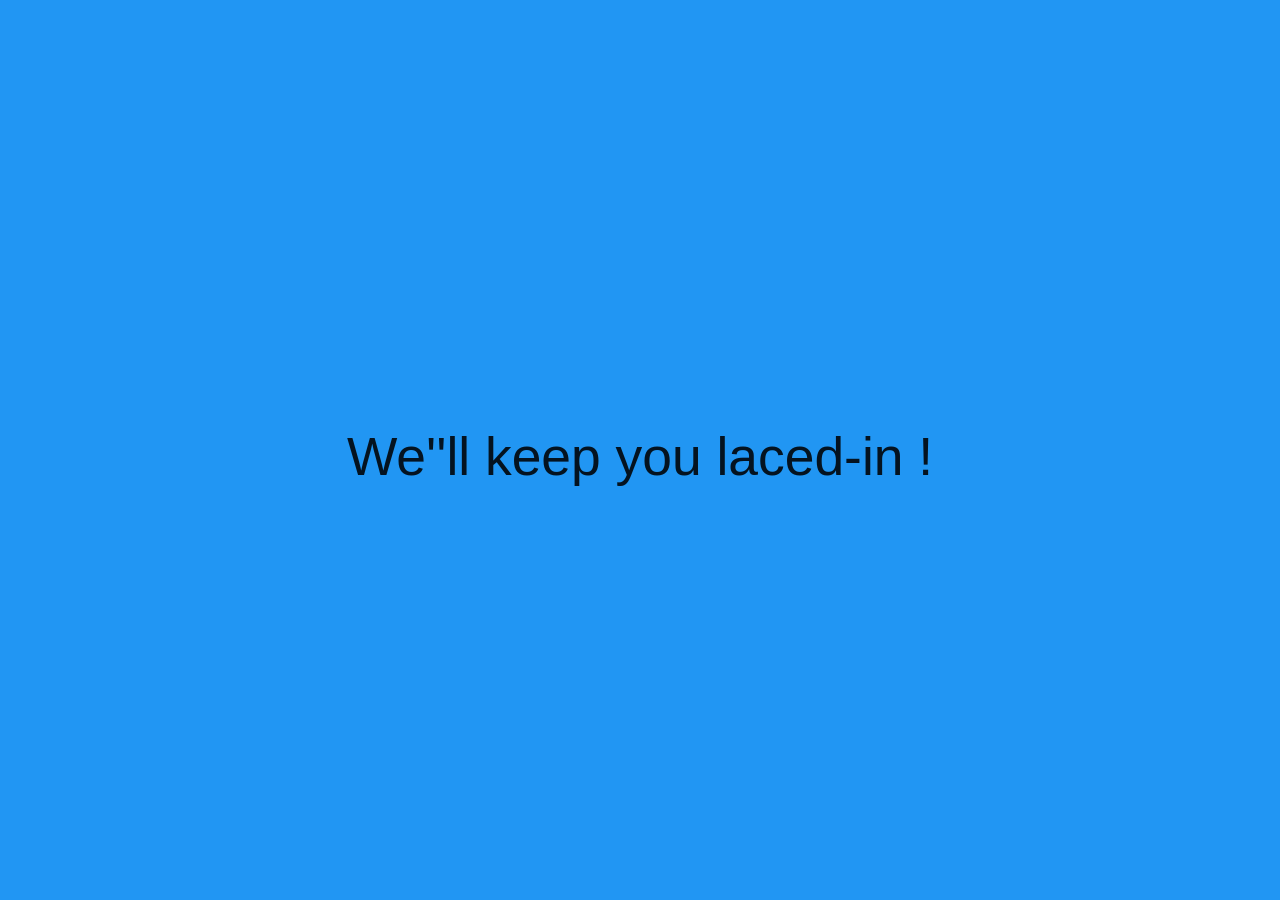
<file: templates/success.html>
<!DOCTYPE html>
<html lang="en">
<head>
    <link href="https://fonts.googleapis.com/icon?family=Material+Icons" rel="stylesheet">
    <!--Import materialize.css-->
    <!-- Compiled and minified CSS -->
    <link rel="stylesheet" href="https://cdnjs.cloudflare.com/ajax/libs/materialize/1.0.0/css/materialize.min.css">
    <!-- Compiled and minified JavaScript -->
    <script src="https://code.jquery.com/jquery-3.4.1.min.js"
            integrity="sha256-CSXorXvZcTkaix6Yvo6HppcZGetbYMGWSFlBw8HfCJo=" crossorigin="anonymous"></script>
    <script src="https://cdnjs.cloudflare.com/ajax/libs/materialize/1.0.0/js/materialize.min.js"></script>
    <meta charset="UTF-8">
    <title>Success</title>
</head>
<body>
<div class="valign-wrapper blue" style="width:100%;height:100%;position: absolute;">
    <div class="valign" style="width:100%;">
        <div class="container blue">
            <div class="center">
                <h2>We''ll keep you laced-in !</h2>
            </div>

        </div>

    </div>
</div>


</body>
</html>
</file>
